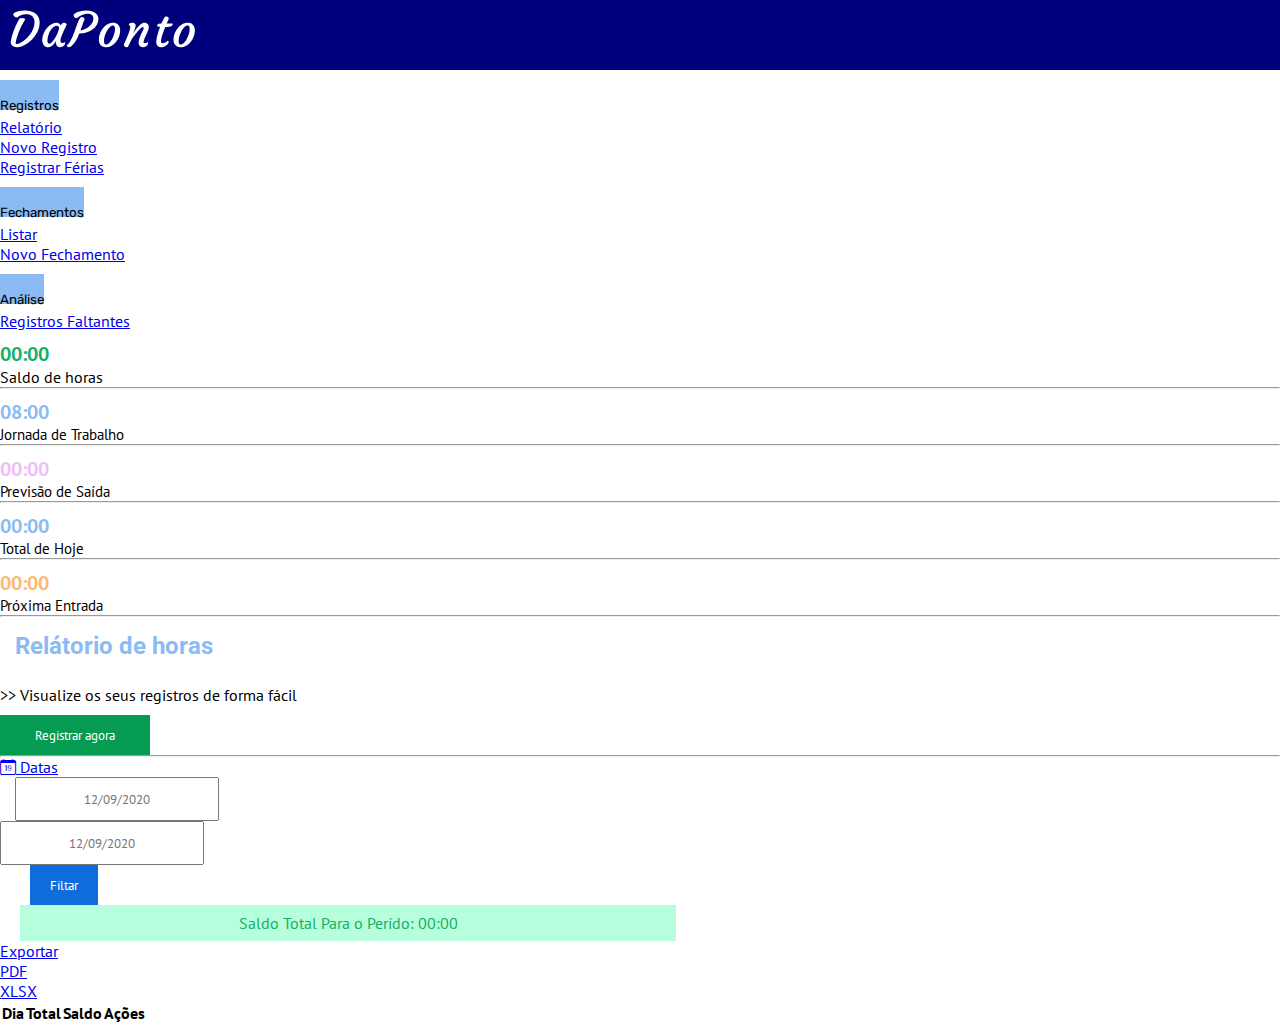
<file: index.html>
<!DOCTYPE html>
<html lang="pt-br">

<head>
  <meta charset="UTF-8" />
  <meta http-equiv="X-UA-Compatible" content="IE=edge" />
  <meta name="viewport" content="width=device-width, initial-scale=1.0" />
  <link rel="preconnect" href="https://fonts.googleapis.com" />

  <link rel="preconnect" href="https://fonts.gstatic.com" crossorigin />
  <link rel="preconnect" href="https://fonts.gstatic.com" crossorigin />
  <link href="https://fonts.googleapis.com/css2?family=PT+Sans&display=swap" rel="stylesheet" />
  <link rel="preconnect" href="https://fonts.googleapis.com">
  <link rel="preconnect" href="https://fonts.gstatic.com" crossorigin>
  <link href="https://fonts.googleapis.com/css2?family=Patua+One&display=swap" rel="stylesheet">
  <link rel="preconnect" href="https://fonts.googleapis.com">
  <link rel="preconnect" href="https://fonts.googleapis.com">
  <link rel="preconnect" href="https://fonts.gstatic.com" crossorigin>
  <link href="https://fonts.googleapis.com/css2?family=Roboto:wght@100&display=swap" rel="stylesheet">
  <link rel="preconnect" href="https://fonts.gstatic.com" crossorigin>
  <link rel="preconnect" href="https://fonts.googleapis.com">
<link rel="preconnect" href="https://fonts.gstatic.com" crossorigin>
<link href="https://fonts.googleapis.com/css2?family=Roboto:wght@100;300&display=swap" rel="stylesheet">
  <link href="https://fonts.googleapis.com/css2?family=Rubik:wght@300&display=swap" rel="stylesheet">
  <link href="https://fonts.googleapis.com/css2?family=Baloo+2&display=swap" rel="stylesheet" />
  <link rel="stylesheet" href="https://cdn.jsdelivr.net/npm/bootstrap-icons@1.9.1/font/bootstrap-icons.css" />
  <link href="https://cdn.jsdelivr.net/npm/bootstrap@5.2.0/dist/css/bootstrap.min.css" rel="stylesheet"
    integrity="sha384-gH2yIJqKdNHPEq0n4Mqa/HGKIhSkIHeL5AyhkYV8i59U5AR6csBvApHHNl/vI1Bx" crossorigin="anonymous" />

  <link rel="stylesheet" href="./styles/styles.css" />
  <title>DaPonto</title>
</head>

<body>
  <header>
    <div class="logo">
      <img class="imglogo" src="img/DaPonto.png" alt="Logo DaPonto" />
    </div>
  </header>

  <div class="container-fluid">
    <div class="col-12 d-flex flex-column">
      <div class="row">
        <div class="col-2 menuprincipal">
          <div class="accordion accordion-flush" id="accordionPanelsStayOpenExample">
            <div class="accordion-item">
              <h2 class="accordion-header" id="flush-headingOne">
                <button class="accordion-button collapsed" type="button" data-bs-toggle="collapse"
                  data-bs-target="#flush-collapseOne" aria-expanded="false" aria-controls="flush-collapseOne">
                  <i class="bi bi-list pe-3 menuicon"></i>
                  <p class="text-info pt-3 registro">Registros</p>
                </button>
              </h2>
              <div id="flush-collapseOne" class="accordion-collapse collapse" aria-labelledby="flush-headingOne"
                data-bs-parent="#accordionFlushExample">
                <div class="accordion-body">
                  <a href="index.html" class="text-decoration-none text-secondary le"> Relatório </a>
                </div>
              </div>
              <div id="flush-collapseOne" class="accordion-collapse collapse" aria-labelledby="flush-headingOne"
                data-bs-parent="#accordionFlushExample">
                <div class="accordion-body">
                  <a href="registro.html" class="text-decoration-none text-secondary le">Novo Registro </a>
                </div>
              </div>
              <div id="flush-collapseOne" class="accordion-collapse collapse" aria-labelledby="flush-headingOne"
                text-info data-bs-parent="#accordionFlushExample">
                <div class="accordion-body">
                  <a href="ferias.html" class="text-decoration-none text-secondary le">Registrar Férias</a>
                </div>
              </div>
            </div>
            <div class="accordion-item">
              <h2 class="accordion-header" id="flush-headingTwo">
                <button class="accordion-button collapsed" type="button" data-bs-toggle="collapse"
                  data-bs-target="#flush-collapseTwo" aria-expanded="false" aria-controls="flush-collapseTwo">
                  <i class="bi bi-calendar-x-fill pe-3 menuicon"></i>
                  <p class="text-info pt-3 registro">Fechamentos</p>
                </button>
              </h2>
              <div id="flush-collapseTwo" class="accordion-collapse collapse" aria-labelledby="flush-headingTwo"
                data-bs-parent="#accordionFlushExample">
                <div class="accordion-body"> 
                  <a href="#" class="text-decoration-none text-secondary le">Listar </a>
                </div>
              </div>
              <div id="flush-collapseTwo" class="accordion-collapse collapse" aria-labelledby="flush-headingTwo"
                data-bs-parent="#accordionFlushExample">
                <div class="accordion-body">
                  <a href="#" class="text-decoration-none text-secondary le">
                    Novo Fechamento
                  </a>
                </div>
              </div>
            </div>
            <div class="accordion-item">
              <h2 class="accordion-header" id="flush-headingThree">
                <button class="accordion-button collapsed" type="button" data-bs-toggle="collapse"
                  data-bs-target="#flush-collapseThree" aria-expanded="false" aria-controls="flush-collapseThree">
                  <i class="bi bi-search pe-3 menuicon"></i>
                  <p class="text-info pt-3 registro">Análise</p>
                </button>
              </h2>
              <div id="flush-collapseThree" class="accordion-collapse collapse" aria-labelledby="flush-headingThree"
                data-bs-parent="#accordionFlushExample">
                <div class="accordion-body">
                  <a href="#" class="text-decoration-none text-secondary le">
                    Registros Faltantes
                  </a>
                </div>

              </div>
            </div>
          </div>

          <div class="menufinal">
            <div class="saldo">


              <h2 class="saldoh2 text-center ">00:00</h2>
              <p class="text-center ">Saldo de horas</p>


            </div>
          </div>
          <hr>
          <div class="menufinal">
            <div class="saldo">
              <h2 class="jorh2 text-center">08:00</h2>
              <p class="text-center p3">Jornada de Trabalho</p>
            </div>
          </div>
          <hr>
          <div class="menufinal">
            <div class="saldo">
              <h2 class="totalh2 text-center">00:00</h2>
              <p class="text-center p3">Previsão de Saída</p>
            </div>
          </div>
          <hr>
          <div class="menufinal">
            <div class="saldo">
              <h2 class="jorh2 text-center">00:00</h2>
              <p class="text-center p3">Total de Hoje</p>
            </div>
          </div>
          <hr>
          <div class="menufinal">
            <div class="saldo">
              <h2 class="entrh2 text-center">00:00</h2>
              <p class="text-center p3">Próxima Entrada</p>
            </div>
          </div>
          <hr>

        </div>

        <div class="col-10 ">
          <section class="d-flex conteudoprincipal">
            <main>
              <div class="d-flex">
                <h2 class="tituloPricinpal">Relátorio de horas</h2>
                <p class="p1">>>  Visualize os seus registros de forma fácil</p>
                <a href="registro.html"><button class="registrobutton">Registrar agora</button></a>
              </div>

              <div class="row">
                <div class="col-12">
                  <hr />
                  <section class="d-flex">
                    <div class="d-flex justify-content-between">
                      <div class="elementos d-flex">
                        <div class="dropdown botao">
                          <a class="btn btn-secondary dropdown-toggle d-flex align-items-center ps-3 pe-3 rounded-0"
                            href="#" role="button" data-bs-toggle="dropdown" aria-expanded="false" ><i
                              class="bi bi-calendar-date data me-3"></i> Datas
                          </a>

                        </div>
                        <input class="in" type="text" placeholder="12/09/2020" />
                        <input class="i" type="text" placeholder="12/09/2020" />
                        <button class="filtrar">Filtar</button>
                        <p class="p2">Saldo Total Para o Perído: 00:00</p>

                        <div class="dropdown">
                          <a class="btn btn-secondary dropdown-toggle rounded-0" href="#" role="button "
                            data-bs-toggle="dropdown" aria-expanded="false">
                            Exportar
                          </a>

                          <ul class="dropdown-menu">
                            <li><a class="dropdown-item" href="#">PDF</a></li>
                            <li><a class="dropdown-item" href="#">XLSX</a></li>
                          </ul>
                        </div>
                      </div>
                    </div>
                  </section>

                  <div class="d-flex pt-3">
                    <table class="table table-bordered table-secondary">
                      <thead>
                        <tr>
                          <th scope="col" class="text-center">Dia</th>
                          <th scope="col" class="text-center">Total</th>
                          <th scope="col" class="text-center">Saldo</th>
                          <th scope="col" class="text-center">Ações</th>
                        </tr>
                      </thead>
                      <tbody>
                        <tr></tr>
                        <tr></tr>
                        <tr></tr>
                      </tbody>
                    </table>
                  </div>
                </div>
              </div>
            </main>
          </section>
        </div>

      </div>
    </div>
  </div>

  <script src="https://cdn.jsdelivr.net/npm/@popperjs/core@2.11.5/dist/umd/popper.min.js"
    integrity="sha384-Xe+8cL9oJa6tN/veChSP7q+mnSPaj5Bcu9mPX5F5xIGE0DVittaqT5lorf0EI7Vk"
    crossorigin="anonymous"></script>
  <script src="https://cdn.jsdelivr.net/npm/bootstrap@5.2.0/dist/js/bootstrap.min.js"
    integrity="sha384-ODmDIVzN+pFdexxHEHFBQH3/9/vQ9uori45z4JjnFsRydbmQbmL5t1tQ0culUzyK"
    crossorigin="anonymous"></script>

</body>

</html>
</file>
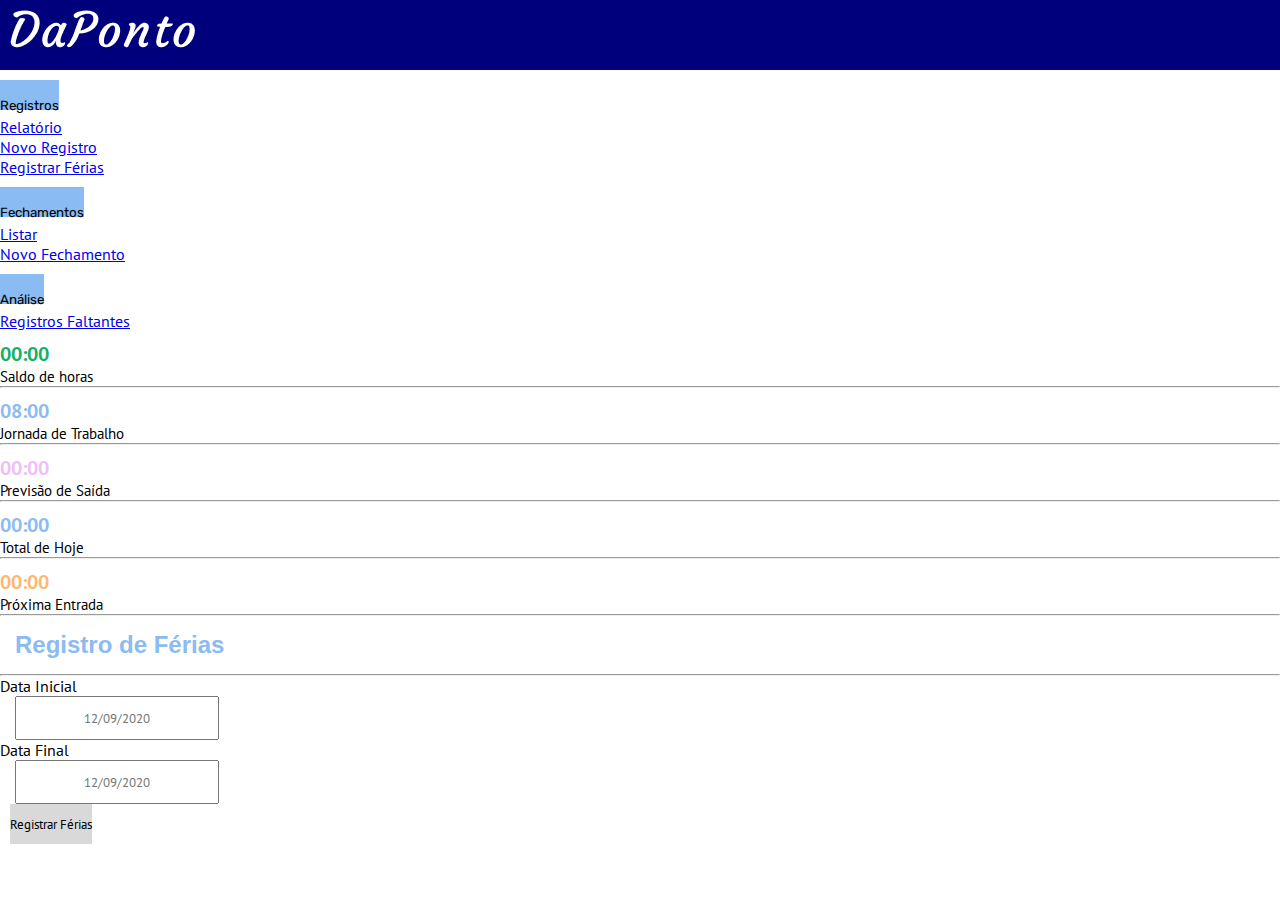
<file: ferias.html>
<!DOCTYPE html>
<html lang="pt-br">

<head>
  <meta charset="UTF-8" />
  <meta http-equiv="X-UA-Compatible" content="IE=edge" />
  <meta name="viewport" content="width=device-width, initial-scale=1.0" />
  <link rel="preconnect" href="https://fonts.googleapis.com" />

  <link rel="preconnect" href="https://fonts.gstatic.com" crossorigin />
  <link rel="preconnect" href="https://fonts.gstatic.com" crossorigin />
  <link href="https://fonts.googleapis.com/css2?family=PT+Sans&display=swap" rel="stylesheet" />
  <link rel="preconnect" href="https://fonts.googleapis.com">
  <link rel="preconnect" href="https://fonts.gstatic.com" crossorigin>
  <link href="https://fonts.googleapis.com/css2?family=Patua+One&display=swap" rel="stylesheet">
  <link rel="preconnect" href="https://fonts.googleapis.com">
  <link rel="preconnect" href="https://fonts.gstatic.com" crossorigin>
  <link href="https://fonts.googleapis.com/css2?family=Rubik:wght@300&display=swap" rel="stylesheet">
  <link href="https://fonts.googleapis.com/css2?family=Baloo+2&display=swap" rel="stylesheet" />
  <link rel="stylesheet" href="https://cdn.jsdelivr.net/npm/bootstrap-icons@1.9.1/font/bootstrap-icons.css" />
  <link href="https://cdn.jsdelivr.net/npm/bootstrap@5.2.0/dist/css/bootstrap.min.css" rel="stylesheet"
    integrity="sha384-gH2yIJqKdNHPEq0n4Mqa/HGKIhSkIHeL5AyhkYV8i59U5AR6csBvApHHNl/vI1Bx" crossorigin="anonymous" />

  <link rel="stylesheet" href="./styles/registro.css" />
  <link rel="stylesheet" href="./styles/styles.css" />
  <title>DaPonto</title>
</head>

<body>
  <header>
    <div class="logo">
      <img class="imglogo" src="img/DaPonto.png" alt="Logo DaPonto" />
    </div>
  </header>

  <div class="container-fluid">
    <div class="col-12 d-flex flex-column">
      <div class="row">
        <div class="col-2">
          <div class="accordion accordion-flush" id="accordionPanelsStayOpenExample">
            <div class="accordion-item">
              <h2 class="accordion-header" id="flush-headingOne">
                <button class="accordion-button collapsed" type="button" data-bs-toggle="collapse"
                  data-bs-target="#flush-collapseOne" aria-expanded="false" aria-controls="flush-collapseOne">
                  <i class="bi bi-list pe-3 menuicon"></i>
                  <p class="text-info pt-3 registro">Registros</p>
                </button>
              </h2>
              <div id="flush-collapseOne" class="accordion-collapse collapse" aria-labelledby="flush-headingOne"
                data-bs-parent="#accordionFlushExample">
                <div class="accordion-body">
                  <a href="index.html" class="text-decoration-none text-secondary le"> Relatório </a>
                </div>
              </div>
              <div id="flush-collapseOne" class="accordion-collapse collapse" aria-labelledby="flush-headingOne"
                data-bs-parent="#accordionFlushExample">
                <div class="accordion-body">
                  <a href="registro.html" class="text-decoration-none text-secondary le">Novo Registro </a>
                </div>
              </div>
              <div id="flush-collapseOne" class="accordion-collapse collapse" aria-labelledby="flush-headingOne"
                text-info data-bs-parent="#accordionFlushExample">
                <div class="accordion-body">
                  <a href="ferias.html" class="text-decoration-none text-secondary le">Registrar Férias</a>
                </div>
              </div>
            </div>
            <div class="accordion-item">
              <h2 class="accordion-header" id="flush-headingTwo">
                <button class="accordion-button collapsed" type="button" data-bs-toggle="collapse"
                  data-bs-target="#flush-collapseTwo" aria-expanded="false" aria-controls="flush-collapseTwo">
                  <i class="bi bi-calendar-x-fill pe-3 menuicon"></i>
                  <p class="text-info pt-3 registro">Fechamentos</p>
                </button>
              </h2>
              <div id="flush-collapseTwo" class="accordion-collapse collapse" aria-labelledby="flush-headingTwo"
                data-bs-parent="#accordionFlushExample">
                <div class="accordion-body"> 
                  <a href="#" class="text-decoration-none text-secondary le">Listar </a>
                </div>
              </div>
              <div id="flush-collapseTwo" class="accordion-collapse collapse" aria-labelledby="flush-headingTwo"
                data-bs-parent="#accordionFlushExample">
                <div class="accordion-body">
                  <a href="#" class="text-decoration-none text-secondary le">
                    Novo Fechamento
                  </a>
                </div>
              </div>
            </div>
            <div class="accordion-item">
              <h2 class="accordion-header" id="flush-headingThree">
                <button class="accordion-button collapsed" type="button" data-bs-toggle="collapse"
                  data-bs-target="#flush-collapseThree" aria-expanded="false" aria-controls="flush-collapseThree">
                  <i class="bi bi-search pe-3 menuicon"></i>
                  <p class="text-info pt-3 registro">Análise</p>
                </button>
              </h2>
              <div id="flush-collapseThree" class="accordion-collapse collapse" aria-labelledby="flush-headingThree"
                data-bs-parent="#accordionFlushExample">
                <div class="accordion-body">
                  <a href="#" class="text-decoration-none text-secondary le">
                    Registros Faltantes
                  </a>
                </div>
                
              </div>
            </div>
            
          </div>
        
          <div class="menufinal">
            <div class="saldo">
              <h2 class="saldoh2 text-center">00:00</h2>
              <p class="text-center p3" >Saldo de horas</p>
            </div>
          </div>
          <hr>
          <div class="menufinal">
            <div class="saldo">
              <h2 class="jorh2 text-center">08:00</h2>
              <p class="text-center p3" >Jornada de Trabalho</p>
            </div>
          </div>
          <hr>
          <div class="menufinal">
            <div class="saldo">
              <h2 class="totalh2 text-center">00:00</h2>
              <p class="text-center p3" >Previsão de Saída</p>
            </div>
          </div>
          <hr>
          <div class="menufinal">
            <div class="saldo">
              <h2 class="jorh2 text-center">00:00</h2>
              <p class="text-center p3" >Total de Hoje</p>
            </div>
          </div>
          <hr>
          <div class="menufinal">
            <div class="saldo">
              <h2 class="entrh2 text-center">00:00</h2>
              <p class="text-center p3" >Próxima Entrada</p>
            </div>
          </div>
          <hr>
        </div>



        <div class="col-10">
          <section class="d-flex">

            <div class="d-flex">
              <h2 class="tituloPricinpal">Registro de Férias</h2>
            </div>
          </section>
          <hr />
          <section>
            <div class="elemento d-flex">
              <div class="d-block">
                <p class="d-block text-center">Data Inicial</p>
                <input class="in d-block" type="text" placeholder="12/09/2020" />
              </div>
              <div class="d-block">
                <p class="d-block text-center">Data Final</p>
                <input class="in d-block" type="text" placeholder="12/09/2020" />
              </div>
              

            </div>
            <button class="btn rounded-0 mt-3">Registrar Férias</button>
            
        
          </section>

         

        </div>
      </div>

    </div>

  </div>
  </div>
  </div>

  <script src="https://cdn.jsdelivr.net/npm/@popperjs/core@2.11.5/dist/umd/popper.min.js"
    integrity="sha384-Xe+8cL9oJa6tN/veChSP7q+mnSPaj5Bcu9mPX5F5xIGE0DVittaqT5lorf0EI7Vk"
    crossorigin="anonymous"></script>
  <script src="https://cdn.jsdelivr.net/npm/bootstrap@5.2.0/dist/js/bootstrap.min.js"
    integrity="sha384-ODmDIVzN+pFdexxHEHFBQH3/9/vQ9uori45z4JjnFsRydbmQbmL5t1tQ0culUzyK"
    crossorigin="anonymous"></script>
</body>

</html>
</file>
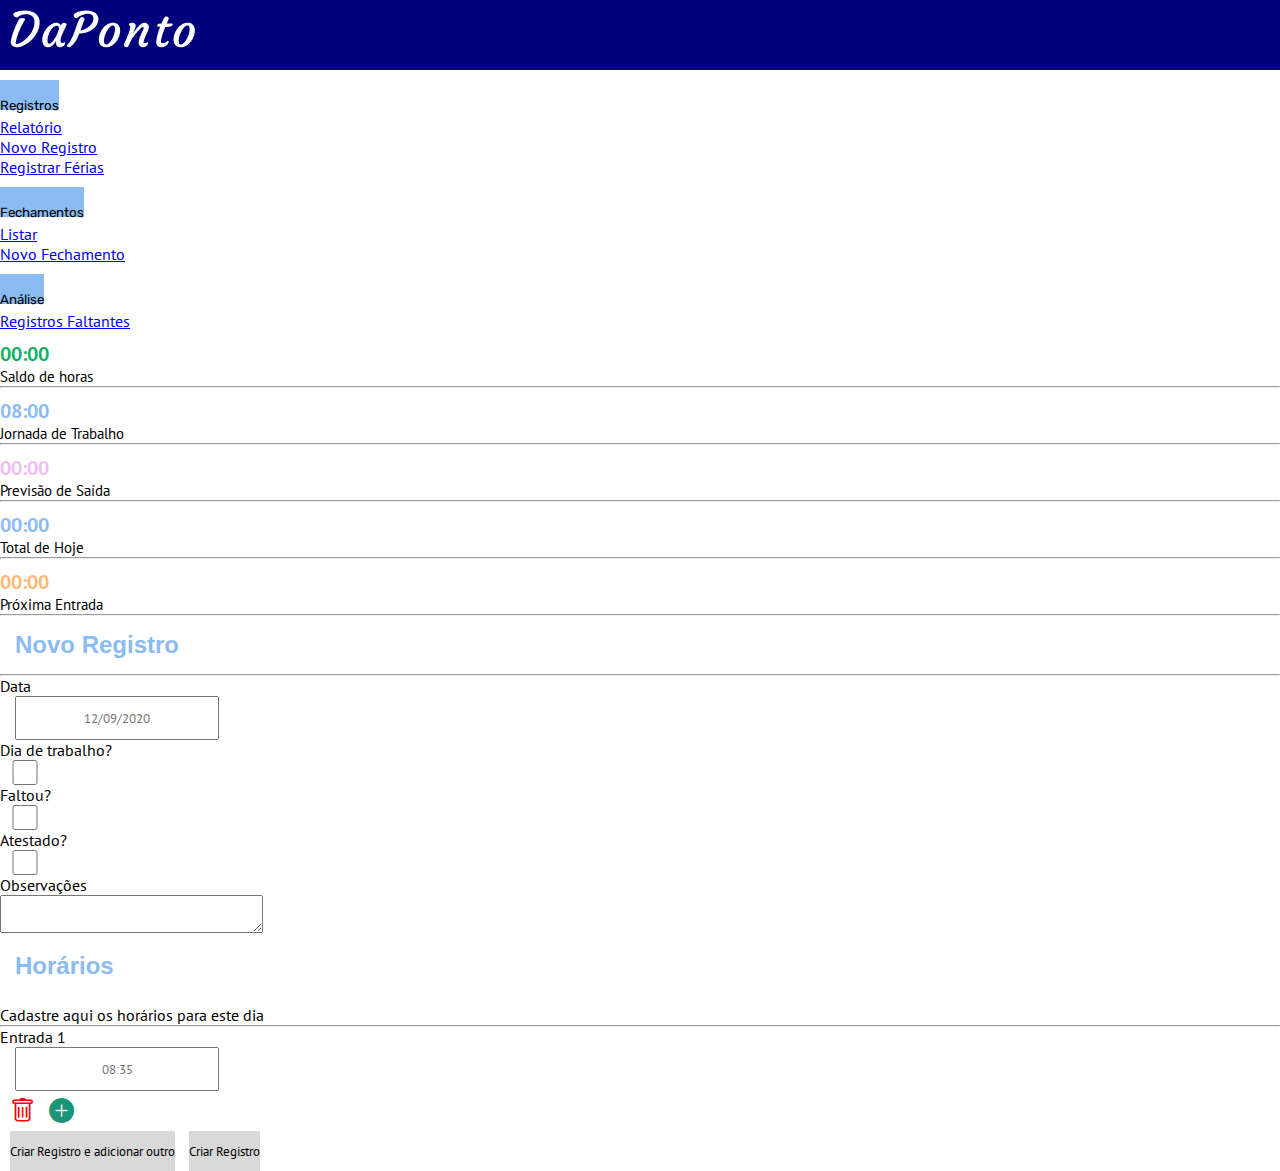
<file: registro.html>
<!DOCTYPE html>
<html lang="pt-br">

<head>
  <meta charset="UTF-8" />
  <meta http-equiv="X-UA-Compatible" content="IE=edge" />
  <meta name="viewport" content="width=device-width, initial-scale=1.0" />
  <link rel="preconnect" href="https://fonts.googleapis.com" />

  <link rel="preconnect" href="https://fonts.gstatic.com" crossorigin />
  <link rel="preconnect" href="https://fonts.gstatic.com" crossorigin />
  <link href="https://fonts.googleapis.com/css2?family=PT+Sans&display=swap" rel="stylesheet" />
  <link rel="preconnect" href="https://fonts.googleapis.com">
  <link rel="preconnect" href="https://fonts.gstatic.com" crossorigin>
  <link href="https://fonts.googleapis.com/css2?family=Patua+One&display=swap" rel="stylesheet">
  <link rel="preconnect" href="https://fonts.googleapis.com">
  <link rel="preconnect" href="https://fonts.gstatic.com" crossorigin>
  <link href="https://fonts.googleapis.com/css2?family=Rubik:wght@300&display=swap" rel="stylesheet">
  <link href="https://fonts.googleapis.com/css2?family=Baloo+2&display=swap" rel="stylesheet" />
  <link rel="stylesheet" href="https://cdn.jsdelivr.net/npm/bootstrap-icons@1.9.1/font/bootstrap-icons.css" />
  <link href="https://cdn.jsdelivr.net/npm/bootstrap@5.2.0/dist/css/bootstrap.min.css" rel="stylesheet"
    integrity="sha384-gH2yIJqKdNHPEq0n4Mqa/HGKIhSkIHeL5AyhkYV8i59U5AR6csBvApHHNl/vI1Bx" crossorigin="anonymous" />

  <link rel="stylesheet" href="./styles/registro.css" />
  <link rel="stylesheet" href="./styles/styles.css" />
  <title>DaPonto</title>
</head>

<body>
  <header>
    <div class="logo">
      <img class="imglogo" src="img/DaPonto.png" alt="Logo DaPonto" />
    </div>
  </header>

  <div class="container-fluid">
    <div class="col-12 d-flex flex-column">
      <div class="row">
        <div class="col-2">
          <div class="accordion accordion-flush" id="accordionPanelsStayOpenExample">
            <div class="accordion-item">
              <h2 class="accordion-header" id="flush-headingOne">
                <button class="accordion-button collapsed" type="button" data-bs-toggle="collapse"
                  data-bs-target="#flush-collapseOne" aria-expanded="false" aria-controls="flush-collapseOne">
                  <i class="bi bi-list pe-3 menuicon"></i>
                  <p class="text-info pt-3 registro">Registros</p>
                </button>
              </h2>
              <div id="flush-collapseOne" class="accordion-collapse collapse" aria-labelledby="flush-headingOne"
                data-bs-parent="#accordionFlushExample">
                <div class="accordion-body">
                  <a href="index.html" class="text-decoration-none text-secondary le"> Relatório </a>
                </div>
              </div>
              <div id="flush-collapseOne" class="accordion-collapse collapse" aria-labelledby="flush-headingOne"
                data-bs-parent="#accordionFlushExample">
                <div class="accordion-body">
                  <a href="registro.html" class="text-decoration-none text-secondary le">Novo Registro </a>
                </div>
              </div>
              <div id="flush-collapseOne" class="accordion-collapse collapse" aria-labelledby="flush-headingOne"
                text-info data-bs-parent="#accordionFlushExample">
                <div class="accordion-body">
                  <a href="ferias.html" class="text-decoration-none text-secondary le">Registrar Férias</a>
                </div>
              </div>
            </div>
            <div class="accordion-item">
              <h2 class="accordion-header" id="flush-headingTwo">
                <button class="accordion-button collapsed" type="button" data-bs-toggle="collapse"
                  data-bs-target="#flush-collapseTwo" aria-expanded="false" aria-controls="flush-collapseTwo">
                  <i class="bi bi-calendar-x-fill pe-3 menuicon"></i>
                  <p class="text-info pt-3 registro">Fechamentos</p>
                </button>
              </h2>
              <div id="flush-collapseTwo" class="accordion-collapse collapse" aria-labelledby="flush-headingTwo"
                data-bs-parent="#accordionFlushExample">
                <div class="accordion-body"> 
                  <a href="#" class="text-decoration-none text-secondary le">Listar </a>
                </div>
              </div>
              <div id="flush-collapseTwo" class="accordion-collapse collapse" aria-labelledby="flush-headingTwo"
                data-bs-parent="#accordionFlushExample">
                <div class="accordion-body">
                  <a href="#" class="text-decoration-none text-secondary le">
                    Novo Fechamento
                  </a>
                </div>
              </div>
            </div>
            <div class="accordion-item">
              <h2 class="accordion-header" id="flush-headingThree">
                <button class="accordion-button collapsed" type="button" data-bs-toggle="collapse"
                  data-bs-target="#flush-collapseThree" aria-expanded="false" aria-controls="flush-collapseThree">
                  <i class="bi bi-search pe-3 menuicon"></i>
                  <p class="text-info pt-3 registro">Análise</p>
                </button>
              </h2>
              <div id="flush-collapseThree" class="accordion-collapse collapse" aria-labelledby="flush-headingThree"
                data-bs-parent="#accordionFlushExample">
                <div class="accordion-body">
                  <a href="#" class="text-decoration-none text-secondary le">
                    Registros Faltantes
                  </a>
                </div>

              </div>
            </div>

          </div>

          <div class="menufinal">
            <div class="saldo">
              <h2 class="saldoh2 text-center">00:00</h2>
              <p class="text-center p3">Saldo de horas</p>
            </div>
          </div>
          <hr>
          <div class="menufinal">
            <div class="saldo">
              <h2 class="jorh2 text-center">08:00</h2>
              <p class="text-center p3">Jornada de Trabalho</p>
            </div>
          </div>
          <hr>
          <div class="menufinal">
            <div class="saldo">
              <h2 class="totalh2 text-center">00:00</h2>
              <p class="text-center p3">Previsão de Saída</p>
            </div>
          </div>
          <hr>
          <div class="menufinal">
            <div class="saldo">
              <h2 class="jorh2 text-center">00:00</h2>
              <p class="text-center p3">Total de Hoje</p>
            </div>
          </div>
          <hr>
          <div class="menufinal">
            <div class="saldo">
              <h2 class="entrh2 text-center">00:00</h2>
              <p class="text-center p3">Próxima Entrada</p>
            </div>
          </div>
          <hr>
        </div>



        <div class="col-10">
          <section class="d-flex">

            <div class="d-flex">
              <h2 class="tituloPricinpal">Novo Registro</h2>
            </div>
          </section>
          <hr />
          <section>
            <div class="elemento d-flex">
              <div class="d-block">
                <p class="d-block text-center">Data</p>
                <input class="in d-block" type="text" placeholder="12/09/2020" />
              </div>

              <div class="form-check form-switch form-check-reverse d-flex flex-column mb-2 ps-3 formche">
                <label class="form-check-label ms-4 ms-3" for="flexSwitchCheckReverse">Dia de trabalho?</label>
                <div class="check d-flex justify-content-center ">
                  <input class="form-check-input rounded-1 inp" type="checkbox" id="flexSwitchCheckReverse">
                </div>
              </div>
              <div class="form-check form-switch form-check-reverse d-flex flex-column mb-2 ps-3 formche">
                <label class="form-check-label ms-5 ms-3" for="flexSwitchCheckReverse">Faltou?</label>
                <div class="check d-flex justify-content-center ">
                  <input class="form-check-input rounded-1 inp" type="checkbox" id="flexSwitchCheckReverse">
                </div>
              </div>
              <div class="form-check form-switch form-check-reverse d-flex flex-column mb-2 ps-3 formche">
                <label class="form-check-label ms-5 ms-3" for="flexSwitchCheckReverse">Atestado?</label>
                <div class="check d-flex justify-content-center ">
                  <input class="form-check-input rounded-1 inp" type="checkbox" id="flexSwitchCheckReverse">
                </div>
              </div>

              <div class="d-block text-center ps-5">
                <p>Observações</p>
                <textarea rows="2" cols="35"></textarea>
              </div>

            </div>
            <div class="d-flex mt-4">
              <h2 class="tituloPricinpal">Horários</h2>
              <p class="p1">Cadastre aqui os horários para este dia</p>

            </div>
            <hr />
          </section>

          <section class="d-flex">

            <div class="row">

              <div class="col-12">
                <div class="d-flex justify-content-between">
                  <div class="elementos d-flex">
                    <div class="d-block">
                      <p class="d-block text-center">Entrada 1</p>
                      <input class="in d-block" type="text" placeholder="08:35" />


                    </div>
                    <button class="btn btn-outline-secondary mt-3 border-0 pt-4 iconebtn" type="button"
                      id="button-addon2"><i class="bi bi-trash mt-5 icon "></i></button>
                    <button class="btn btn-outline-secondary mt-3 border-0 pt-4 iconebtn" type="button"
                      id="button-addon2"><i class="bi bi-plus-circle-fill ms-5 mt-5 icone"></i></button>


                  </div>

                </div>
                <div class="d-flex mt-3">
                  <button class="btn rounded-0">Criar Registro e adicionar outro</button>
                  <button class="btn rounded-0">Criar Registro</button>
                </div>
              </div>
            </div>
          </section>

        </div>
      </div>

    </div>

  </div>
  </div>
  </div>

  <script src="https://cdn.jsdelivr.net/npm/@popperjs/core@2.11.5/dist/umd/popper.min.js"
    integrity="sha384-Xe+8cL9oJa6tN/veChSP7q+mnSPaj5Bcu9mPX5F5xIGE0DVittaqT5lorf0EI7Vk"
    crossorigin="anonymous"></script>
  <script src="https://cdn.jsdelivr.net/npm/bootstrap@5.2.0/dist/js/bootstrap.min.js"
    integrity="sha384-ODmDIVzN+pFdexxHEHFBQH3/9/vQ9uori45z4JjnFsRydbmQbmL5t1tQ0culUzyK"
    crossorigin="anonymous"></script>
</body>

</html>
</file>
<file: styles/styles.css>
* {
    margin: 0;
    padding: 0;
    font-family: 'PT Sans', sans-serif !important;
} 
h2{
    font-family: 'Baloo 2', cursive;
    margin-top: 10px;
}
header{
        background-color: #00007D;
        height: 70px;
        width: auto;
}
.imglogo{
    padding: 10px;
}


.registro{
    font-family: 'Rubik', sans-serif !important;
}

li {
    list-style-type: none;
  }
.registrobutton{
    background-color: #059B53;
    width: 150px;
    height: 40px;
    margin-top: 10px;
    color: white;
  }


  .p1{
    margin-top: 25px;
    margin-right: 20px;
    /* margin: 15px; */
    font-family: 'PT Sans', sans-serif;
  }
  .datas{
    padding: 20px;
    margin-right: 10px;
    display: flex;
    align-items: center;
    justify-content: center;
    
  }

  .filtrar{
    padding: 20px;
    display: flex;
    align-items: center;
    justify-content: center;
    margin-right: 30px;
    margin-left: 30px;
    background-color: #0F6DDB;
    color: white;
    
  }

  .filtrar:hover{
    background-color: #8BBBF3;
  }

  .p2{
    width: 50%;
    background-color: #B7FFDC;
    padding: 8px;
    margin-right: 30px;
    margin-left: 20px;
    display: flex;
    align-items: center;
    justify-content: center;
    color: #14B065;
  }

  .registrobutton:hover{
    background-color: #70E2AC;
  }
  

.container{ 
    width: 90%;
}

.principal{
    display: flex;
    justify-content: flex-start; 
    margin: 15px;
    
}

.registros{
    text-decoration: none;

} 

.containerMenu{
    width: 10%;

} 

.ContainerPrincipal{
    display: flex;
    justify-content: flex-start;
}

.container{ 
    width: 90%;
}

.principal {
    display: flex;
    justify-content: flex-start;
    margin: 15px;
}

.le:hover{
    color: #0F6DDB !important;
}



.tituloPricinpal{
    margin-right: 20px;
    color: #8BBBF3;
    margin: 15px;
    font-family: 'Roboto', sans-serif !important;
}
 button{
    height: 30px;
    background-color: #8BBBF3;
    border: none;
 
} 
.saldoh2{
    color: #14B065;
    font-size: 20px;
}

.jorh2{
    color: #8BBBF3;
    font-size: 20px;
}



.entrh2{
    color: #FFB774;
    font-size: 20px;
}

.menuicon{
    color: #8BBBF3;
}

.checkpoint{
    width: 5%;
}



.point{
    font-size: 20px;
}

.icon{
    font-size: 25px;
}

.icone{
    font-size: 25px;
}

.iconebtn{
    background-color: white;
}

.iconebtn:hover{
    background-color: white !important;
}
.totalh2{
    color: #EFBEF8;
    font-size: 20px;
}

.p3{
    font-size: 15px;
}
.in{
    margin-left: 15px;
}


input{
    height: 40px;
    width: 200px;
    display: flex;
    text-align: center;
}
.in{
    margin-right: 20px;
}

.inp{
    width: 50px !important;
    height: 25px !important;
    background-color: #5EC26E;
}

.menuprincipal{
    font-family: 'Roboto', sans-serif !important;
}

.datas{
    background-color: #D9D9D9;
    width: 150px;
}

@media (max-width: 375px){
    .menuprincipal{
        display: none;
    }

    .conteudoprincipal{
        
    }
}
</file>
<file: styles/registro.css>
.btnRegistro{
    background-color: #D9D9D9;
    height: 40px;
    padding: 10px;
}
.btn{
    background-color: #D9D9D9;
    height: 40px;
 
    text-align: center;
    margin-left: 10px;
}

.icon{
    color:red;

}

.icone{
    color: #1B9577;
}
</file>
